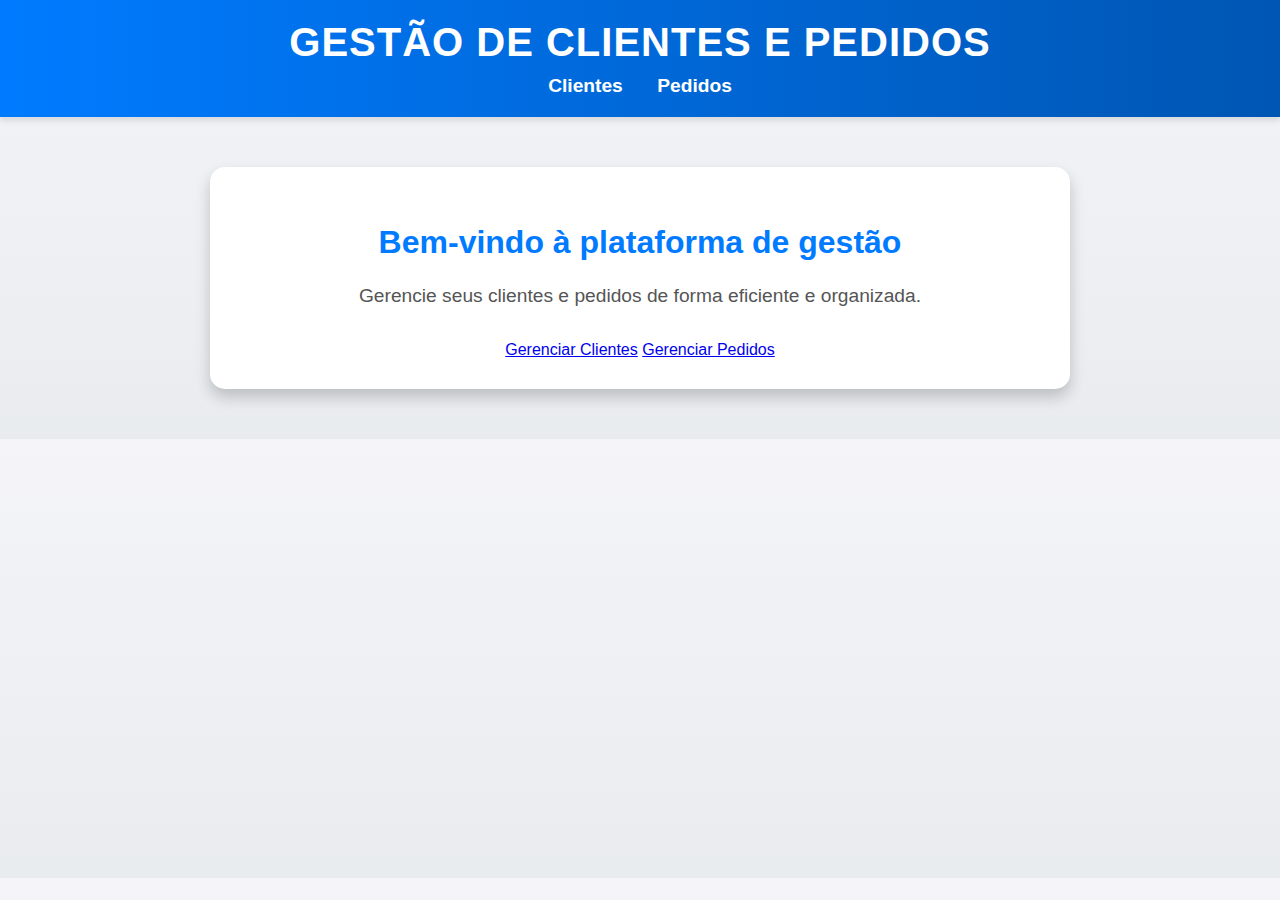
<file: Frontend/index.html>
<!DOCTYPE html>
<html lang="en">
<head>
  <meta charset="UTF-8">
  <meta name="viewport" content="width=device-width, initial-scale=1.0">
  <title>Gestão de Clientes e Pedidos</title>
  <link rel="stylesheet" href="/Styles/styles.css">
</head>
<body>
  <header>
    <h1>Gestão de Clientes e Pedidos</h1>
    <nav>
      <a href="clientes.html">Clientes</a>
      <a href="pedidos.html">Pedidos</a>
    </nav>
  </header>
  <div class="container">
    <h2>Bem-vindo à plataforma de gestão</h2>
    <p>Gerencie seus clientes e pedidos de forma eficiente e organizada.</p>
    <div class="menu">
      <a href="clientes.html">Gerenciar Clientes</a>
      <a href="pedidos.html">Gerenciar Pedidos</a>
    </div>
  </div>
</body>
</html>
</file>
<file: Styles/styles.css>
/* Estilo Geral */
body {
  font-family: 'Arial', sans-serif;
  margin: 0;
  padding: 0;
  background: linear-gradient(180deg, #f4f4f9, #e9ecef);
  color: #333;
}

/* Cabeçalho */
header {
  background: linear-gradient(90deg, #007bff, #0056b3);
  color: white;
  text-align: center;
  padding: 20px 0;
  box-shadow: 0 4px 6px rgba(0, 0, 0, 0.1);
  position: sticky;
  top: 0;
  z-index: 1000;
}

header h1 {
  margin: 0;
  font-size: 2.5rem;
  letter-spacing: 1px;
  text-transform: uppercase;
}

nav {
  margin-top: 10px;
}

nav a {
  color: white;
  text-decoration: none;
  margin: 0 15px;
  font-size: 1.2rem;
  font-weight: bold;
  transition: color 0.3s ease, text-shadow 0.3s ease;
}

nav a:hover {
  color: #ffd700;
  text-shadow: 0px 0px 5px #ffd700;
}

/* Contêiner Principal */
.container {
  text-align: center;
  margin: 50px auto;
  max-width: 800px;
  padding: 30px;
  background: white;
  border-radius: 15px;
  box-shadow: 0 8px 15px rgba(0, 0, 0, 0.2);
  transition: transform 0.3s ease;
}

.container:hover {
  transform: scale(1.02);
}

.container h2 {
  font-size: 2rem;
  color: #007bff;
  margin-bottom: 20px;
  font-weight: bold;
}

.container p {
  font-size: 1.2rem;
  color: #555;
  margin-bottom: 30px;
  line-height: 1.6;
}

/* Botões e Links */
button, a.button {
  text-decoration: none;
  color: white;
  background: linear-gradient(90deg, #007bff, #0056b3);
  padding: 15px 30px;
  font-size: 1.2rem;
  font-weight: bold;
  border: none;
  border-radius: 50px;
  box-shadow: 0 4px 6px rgba(0, 0, 0, 0.1);
  cursor: pointer;
  transition: background-color 0.3s ease, transform 0.3s ease, box-shadow 0.3s ease;
}

button:hover, a.button:hover {
  background: linear-gradient(90deg, #0056b3, #003580);
  transform: scale(1.1);
  box-shadow: 0 6px 10px rgba(0, 0, 0, 0.2);
}

/* Tabela */
table {
  width: 100%;
  border-collapse: collapse;
  margin-top: 20px;
}

table th, table td {
  padding: 15px;
  text-align: left;
  border-bottom: 1px solid #ddd;
}

table th {
  background-color: #007bff;
  color: white;
  font-size: 1rem;
  text-transform: uppercase;
}

table td {
  font-size: 0.9rem;
  color: #555;
}

table tr:hover {
  background-color: #f1f1f1;
}

/* Formulário */
form {
  text-align: left;
  margin: 0 auto;
  max-width: 500px;
}

form label {
  font-size: 1rem;
  font-weight: bold;
  margin-bottom: 5px;
  display: block;
  color: #333;
}

form input, form select, form button {
  width: 100%;
  padding: 10px;
  margin-bottom: 20px;
  border: 1px solid #ccc;
  border-radius: 8px;
  font-size: 1rem;
  box-sizing: border-box;
  transition: border-color 0.3s ease, box-shadow 0.3s ease;
}

form input:focus, form select:focus {
  border-color: #007bff;
  box-shadow: 0 0 5px rgba(0, 123, 255, 0.5);
  outline: none;
}

form button {
  background: linear-gradient(90deg, #007bff, #0056b3);
  color: white;
  border: none;
  cursor: pointer;
  font-size: 1.2rem;
  font-weight: bold;
  transition: background-color 0.3s ease, transform 0.2s ease;
}

form button:hover {
  background: linear-gradient(90deg, #0056b3, #003580);
  transform: scale(1.05);
}
</file>
